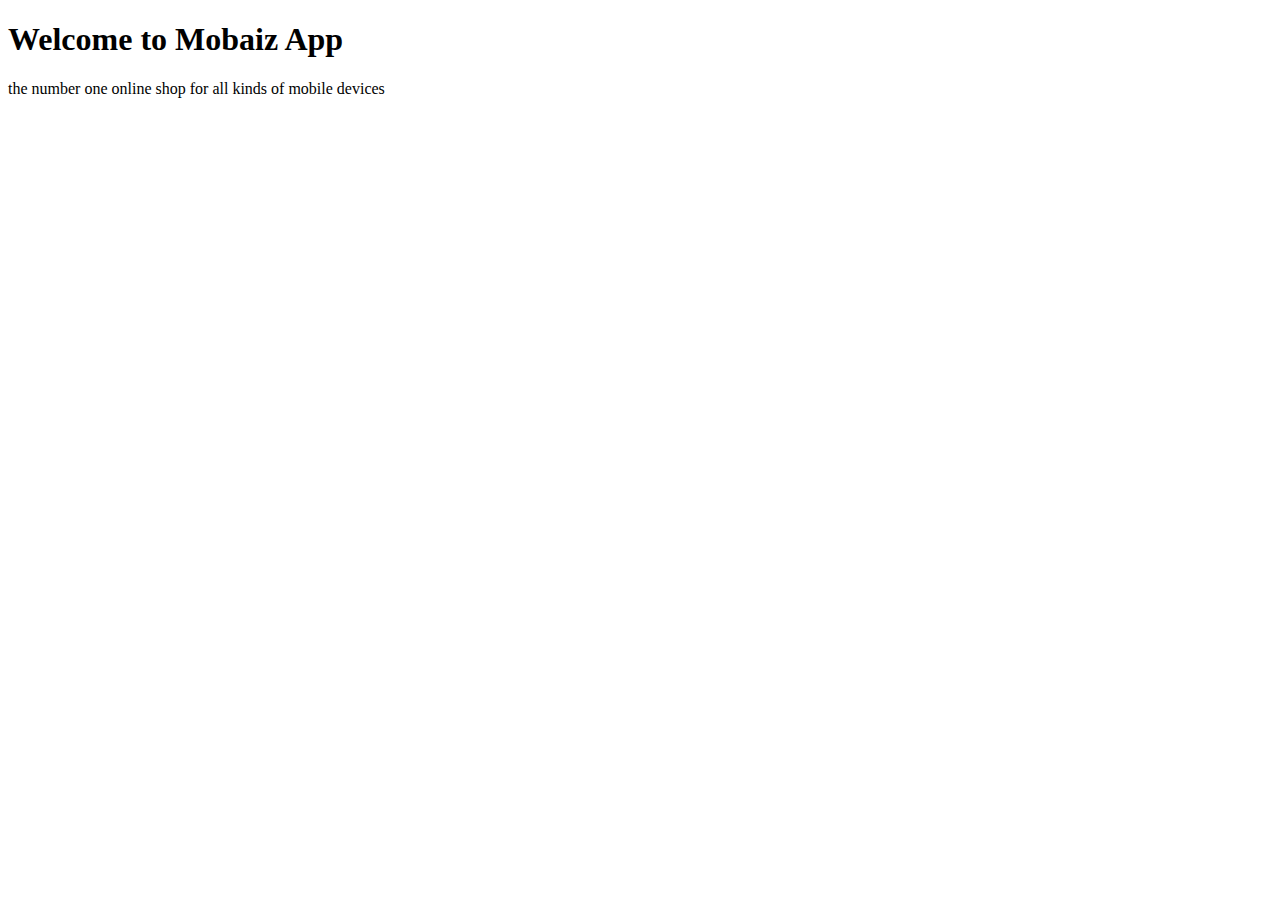
<file: index.html>
<!DOCTYPE html>
<html>
    <head>
        <title>mobaiz app</title>
    <body>


        <header>
            <h1>Welcome to Mobaiz App</h1>
            <p>the number one online shop for all kinds of mobile devices</p>
        </header>

    </body>
    </head>
</html>
</file>
